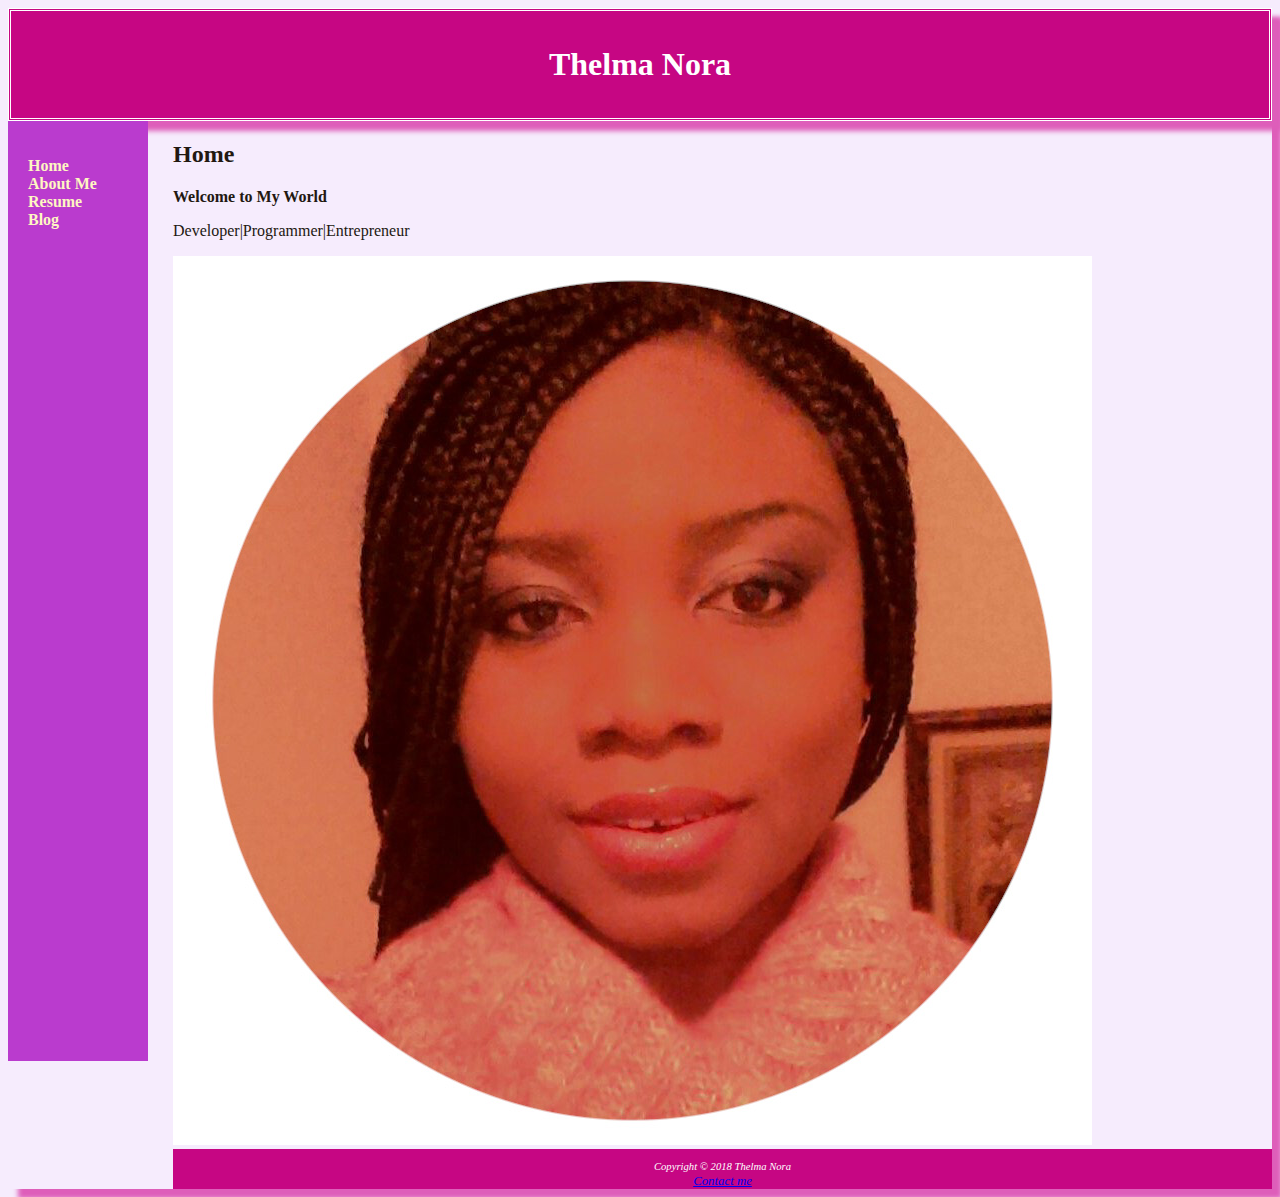
<file: Index.html>
<!DOCTYPE html>
<html lang="en">
	<head>
		<title>Thelma's Portfolio</title>
			<meta charset="UTF-8">
			<meta name="description" content="homepage">
			<meta name="keywords" content="entrepreneur,programmer,developer,Thelma,Nora">
			<meta name="author" content="Thelma Nora">
			<meta name="viewport" content="width=device-width, initial-scale=1.0">
			<link rel="stylesheet" href="nora_portfolio.css">
			<!--[if lt IE 9]>
			<script src="https://oss.maxcdn.com/libs/html5shiv/3.7.0/html5shiv.js"></script>
			<![endif]-->
	</head>
	<body>
		
			<header>
			  <h1 style="text-align:center;"> Thelma Nora</h1>
			</header>
				<nav>
				<ul>
					<li><a href="Index.html">Home</a> </li> 
					<li><a href="Aboutme.html">About Me</a> </li>   
					<li><a href="Resume.html">Resume</a></li> 
					<li><a href="Blog.html">Blog</a></li>			
				</ul>
				</nav>		
				
			<article>	
				<h2>Home</h2>	
				<p><strong>Welcome to My World</strong></p>
				<p > Developer|Programmer|Entrepreneur </p>
				<img src ="img_tee4.jpg" alt= "Thelma" style= "max-width: 100%; height:auto;">
				
										
			</article>

			<footer>
				<small><i> Copyright &copy; 2018 Thelma Nora</i></small>
				<br>
				<a href= "mailto:thelmanor@gmail.com">Contact me</a>
			</footer>
	
	</body>
</html>
</file>
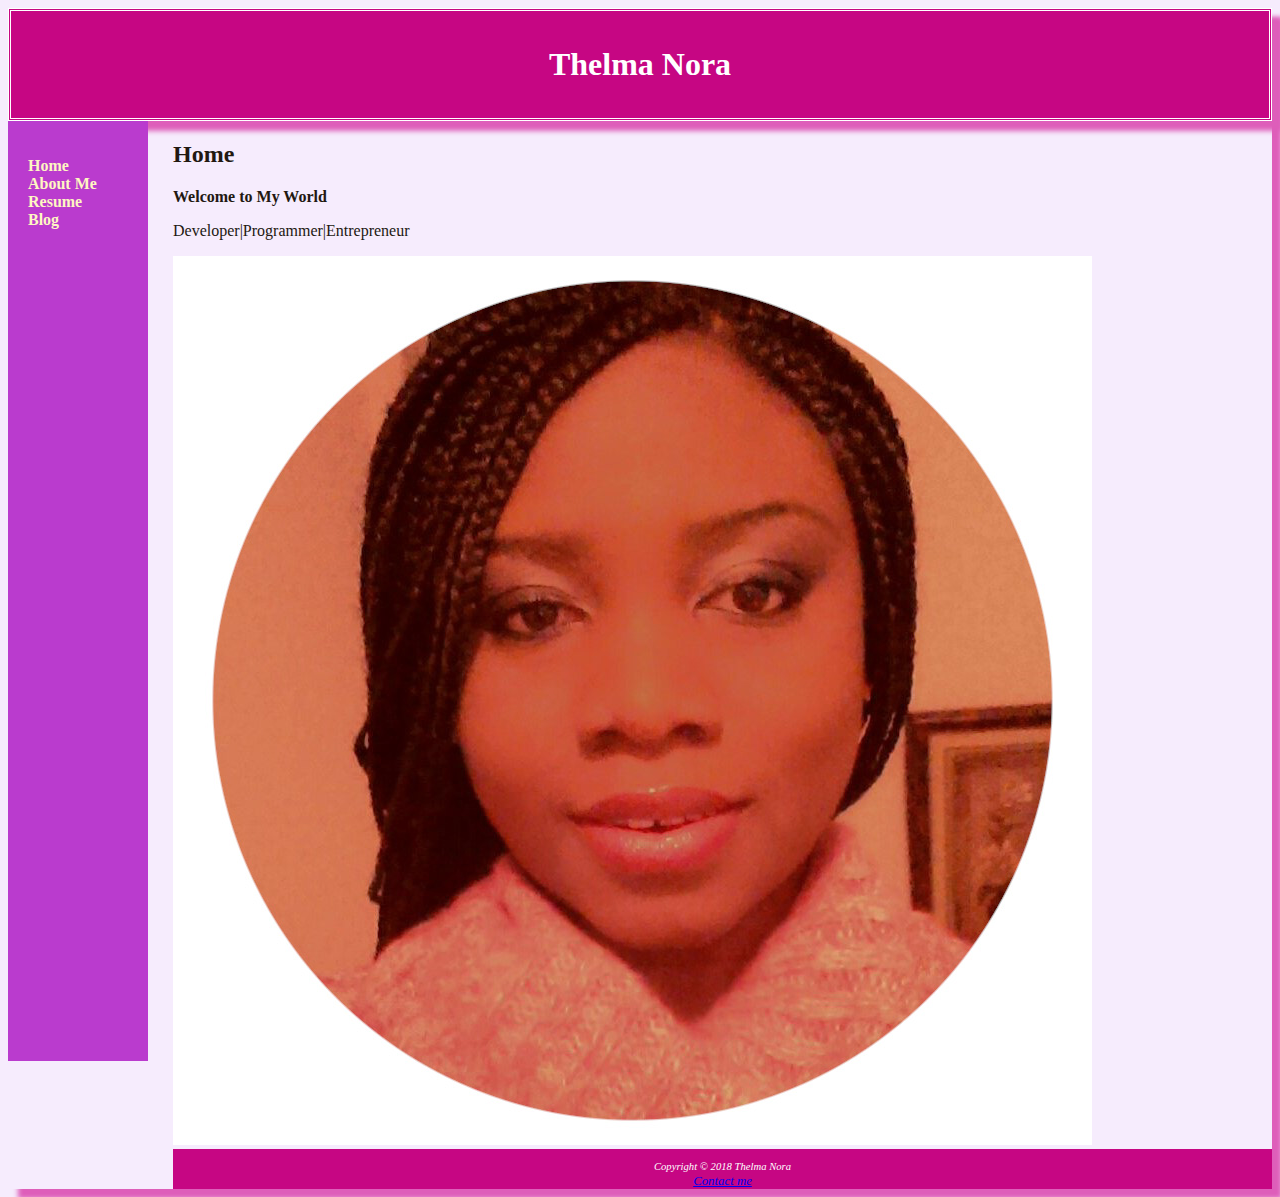
<file: index.html>
<!DOCTYPE html>
<html lang="en">
	<head>
		<title>Thelma's Portfolio</title>
			<meta charset="UTF-8">
			<meta name="description" content="homepage">
			<meta name="keywords" content="entrepreneur,programmer,developer,Thelma,Nora">
			<meta name="author" content="Thelma Nora">
			<meta name="viewport" content="width=device-width, initial-scale=1.0">
			<link rel="stylesheet" href="nora_portfolio.css">
			<!--[if lt IE 9]>
			<script src="https://oss.maxcdn.com/libs/html5shiv/3.7.0/html5shiv.js"></script>
			<![endif]-->
	</head>
	<body>
		
			<header>
			  <h1 style="text-align:center;"> Thelma Nora</h1>
			</header>
				<nav>
				<ul>
					<li><a href="Index.html">Home</a> </li> 
					<li><a href="Aboutme.html">About Me</a> </li>   
					<li><a href="Resume.html">Resume</a></li> 
					<li><a href="Blog.html">Blog</a></li>			
				</ul>
				</nav>		
				
			<article>	
				<h2>Home</h2>	
				<p><strong>Welcome to My World</strong></p>
				<p > Developer|Programmer|Entrepreneur </p>
				<img src ="img_tee4.jpg" alt= "Thelma" style= "max-width: 100%; height:auto;">
				
										
			</article>

			<footer>
				<small><i> Copyright &copy; 2018 Thelma Nora</i></small>
				<br>
				<a href= "mailto:thelmanor@gmail.com">Contact me</a>
			</footer>
	
	</body>
</html>
</file>
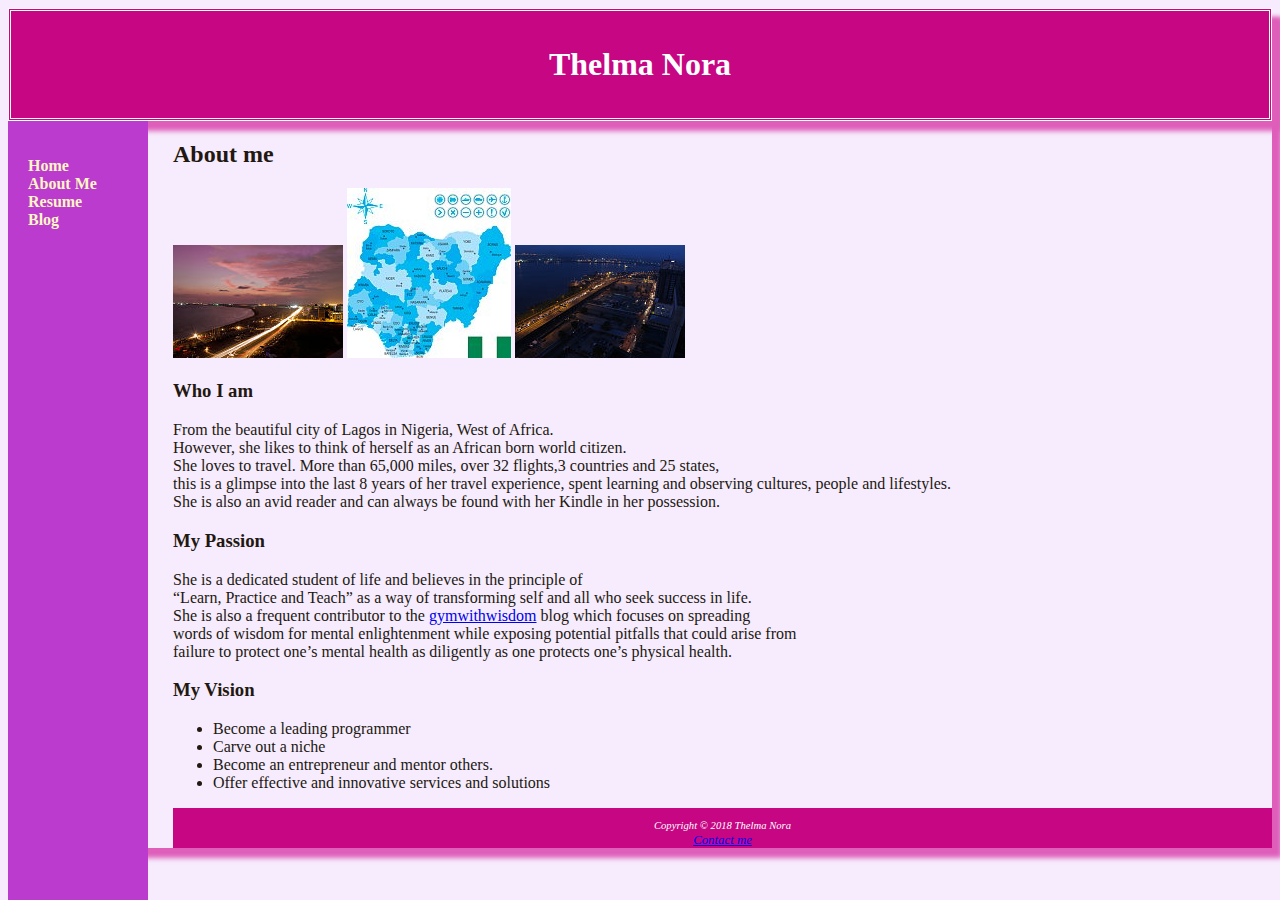
<file: Aboutme.html>
<!DOCTYPE html>
<html lang="en">
	<head>
		<title>Thelma's Portfolio</title>
			<meta charset="UTF-8">
			<meta name="description" content="homepage">
			<meta name="keywords" content="entrepreneur,programmer,developer,Thelma,Nora">
			<meta name="author" content="Thelma Nora">
			<meta name="viewport" content="width=device-width, initial-scale=1.0">
			<link rel="stylesheet" href="nora_portfolio.css">
			<!--[if lt IE 9]>
			<script src="https://oss.maxcdn.com/libs/html5shiv/3.7.0/html5shiv.js"></script>
			<![endif]-->
	</head>
	<body>
		<header>
		  <h1 style="text-align:center;"> Thelma Nora</h1>
		</header>
			<nav>
			<ul>
                <li><a href="Index.html">Home</a> </li> 
				<li><a href="Aboutme.html">About Me</a> </li>   
				<li><a href="Resume.html">Resume</a></li> 
				<li><a href="Blog.html">Blog</a></li>			
			</ul>
			</nav>		
			
		<article>
<h2> About me</h2>		
		<img src="img_lagos1.jpg" alt="lagos1" style="max-width:100%;height:auto;">
		<img src= "img_map.jpg" alt= "map" style="max-width:100%;height:auto;">
		<img src= "img_lagos2.jpg" alt= "lagos2" style="max-width:100%;height:auto;">


			<h3>Who I am</h3>
			<p>
			From the beautiful city of Lagos in Nigeria, West of Africa.<br> 
			However, she likes to think of herself as an African born world citizen. <br>
			She loves to travel. More than 65,000 miles, over 32 flights,3 countries and 25 states, <br>
			this is a glimpse into the last 8 years of her travel experience, spent learning and observing cultures, people and lifestyles.<br>
			She is also an avid reader and can always be found with her Kindle in her possession.
			</p>
			
			<h3>My Passion</h3>
			<p>She is a dedicated student of life and believes in the principle of <br>
			“Learn, Practice and Teach” as a way of transforming self and all who seek success in life.<br>
			She is also a frequent contributor to the <a href= "https://thelmanor.wixsite.com/gymwithwisdom" target= "_blank"> gymwithwisdom</a> blog which focuses on spreading <br>
			words of wisdom for mental enlightenment while exposing potential pitfalls that could arise from <br>
			failure to protect one’s mental health as diligently as one protects one’s physical health.</p>
			
			<h3>My Vision</h3>
				<ul>
					<li>Become a leading programmer</li>
					<li>Carve out a niche</li>
					<li>Become an entrepreneur and mentor others. </li>
					<li>Offer effective and innovative services and solutions </li>
				</ul>
			
		</article>

		<footer>
			<small><i> Copyright &copy; 2018 Thelma Nora</i></small>
			<br>
			<a href= "mailto:thelmanor@gmail.com">Contact me</a>
		</footer>
	</body>
</html>
</file>
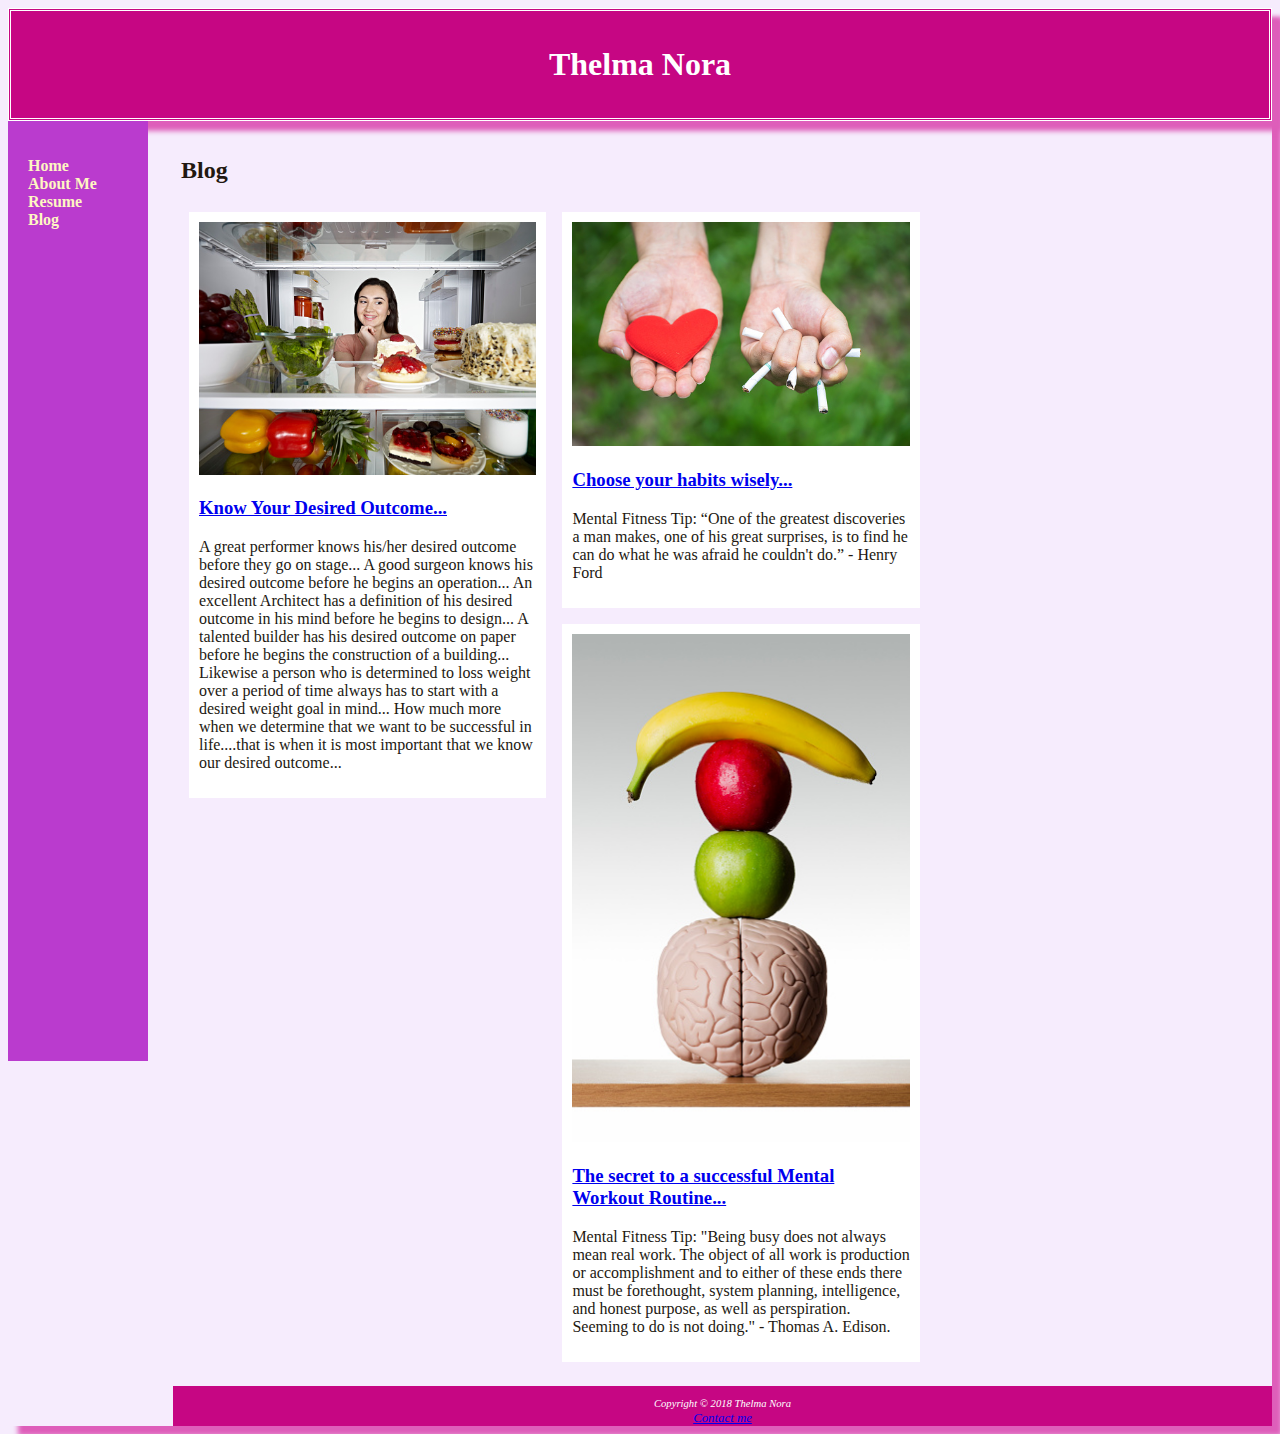
<file: Blog.html>
<!DOCTYPE html>
<html lang="en">
	<head>
		<title>Thelma's Portfolio</title>
			<meta charset="UTF-8">
			<meta name="description" content="homepage">
			<meta name="keywords" content="entrepreneur,programmer,developer,Thelma,Nora">
			<meta name="author" content="Thelma Nora">
			<meta name="viewport" content="width=device-width, initial-scale=1.0">
			<link rel="stylesheet" href="nora_portfolio.css">
			<!--[if lt IE 9]>
			<script src="https://oss.maxcdn.com/libs/html5shiv/3.7.0/html5shiv.js"></script>
			<![endif]-->
	</head>
	<body>
		<header>
		  <h1 style="text-align:center;"> Thelma Nora</h1>
		</header>
			<nav>
			<ul>
                <li><a href="Index.html">Home</a> </li> 
				<li><a href="Aboutme.html">About Me</a> </li>   
				<li><a href="Resume.html">Resume</a></li> 
				<li><a href="Blog.html">Blog</a></li>			
			</ul>
			</nav>	
			
			<div class="row">
			<h2> Blog</h2>
				  <div class="column">
					<div class="content">
					  <img src="desired_outcome.jpg" alt="desiredoutcome" style="width:100%;height: auto">
					  <h3><a href= "https://thelmanor.wixsite.com/gymwithwisdom/feed/know-your-desired-outcome" target="_blank">
									Know Your Desired Outcome...</a></h3>
							<p> A great performer knows his/her desired outcome before they go on stage... 
							A good surgeon knows his desired outcome before he begins an operation...			 
							An excellent Architect has a definition of his desired outcome in his mind before he begins to design...			 
							A talented builder has his desired outcome on paper before he begins the construction of a building...			 
							Likewise a person who is determined to loss weight over a period of time always has to start with a desired weight goal in mind...			 
							How much more when we determine that we want to be successful in life....that is when it is most important that we know our desired outcome...</p>
					</div>
				  </div>
				  <div class="column">
					<div class="content">
					  <img src="habits1.jpg" alt="habits1" style="width:100%; height:auto">
					  <h3><a href="https://thelmanor.wixsite.com/gymwithwisdom/feed/choose-your-habits-wisely" target="_blank">Choose your habits wisely...</a></h3>
							<p>Mental Fitness Tip:  
							“One of the greatest discoveries a man makes,
							 one of his great surprises, is to find he can do
							 what he was afraid he couldn't do.” 
							  - Henry Ford </p>
					</div>
				  </div>
				  <div class="column">
					<div class="content">
					  <img src="mental_diet.jpg" alt="mentalfitness" style="width:100%; height: auto">
					  <h3><a href= "https://thelmanor.wixsite.com/gymwithwisdom/feed/the-secret-to-a-successful-mental-workout-routine" target="_blank">The secret to a successful Mental Workout Routine...</a></h3>
						  <p>Mental Fitness Tip: "Being busy does not always mean real work. 
						  The object of all work is production or accomplishment and to either
						  of these ends there must be forethought, system planning, intelligence,
						  and honest purpose, as well as perspiration. Seeming to do is not doing."
						  - Thomas A. Edison.</p>
					</div>
				  </div>
				  </div>
					

		<footer>
			<small><i> Copyright &copy; 2018 Thelma Nora</i></small>
			<br>
			<a href= "mailto:thelmanor@gmail.com">Contact me</a>
		</footer>
	</body>
</html>
</file>
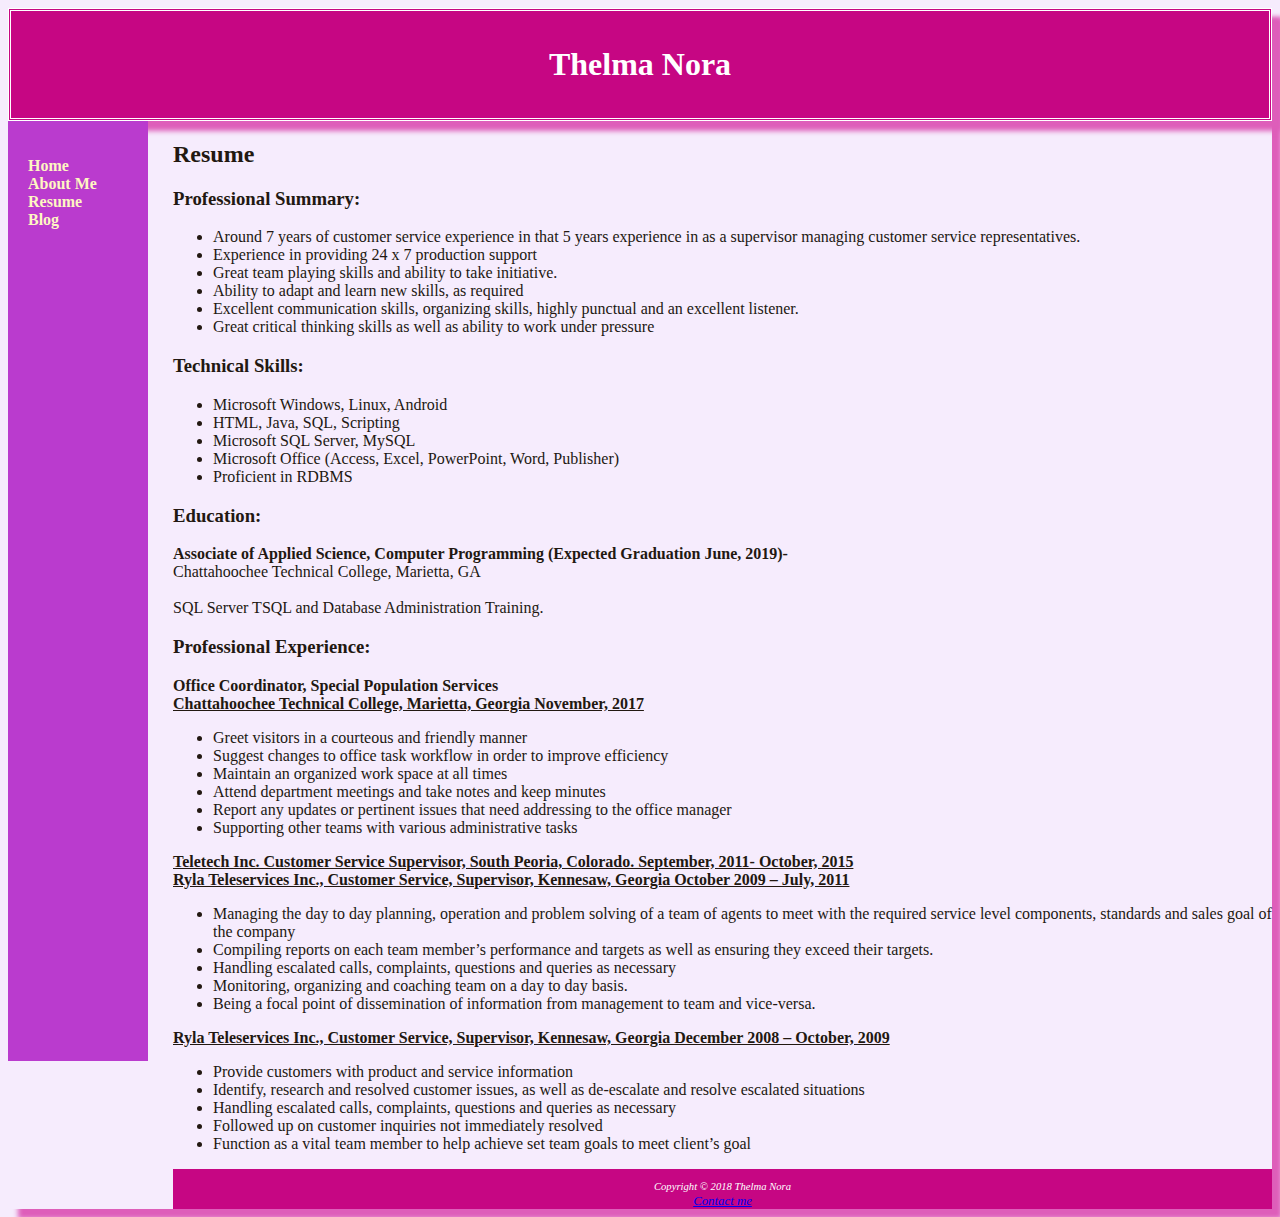
<file: Resume.html>
<!DOCTYPE html>
<html lang="en">
	<head>
		<title>Thelma's Portfolio</title>
			<meta charset="UTF-8">
			<meta name="description" content="homepage">
			<meta name="keywords" content="entrepreneur,programmer,developer,Thelma,Nora">
			<meta name="author" content="Thelma Nora">
			<meta name="viewport" content="width=device-width, initial-scale=1.0">
			<link rel="stylesheet" href="nora_portfolio.css">
			<!--[if lt IE 9]>
			<script src="https://oss.maxcdn.com/libs/html5shiv/3.7.0/html5shiv.js"></script>
			<![endif]-->
	</head>
	<body>
		<header>
		  <h1 style="text-align:center;"> Thelma Nora</h1>
		</header>
			<nav>
			<ul>
                <li><a href="Index.html">Home</a> </li> 
				<li><a href="Aboutme.html">About Me</a> </li>   
				<li><a href="Resume.html">Resume</a> </li> 
				<li><a href="Blog.html">Blog</a> </li>			
			</ul>
			</nav>		
			
		<article>
			<h2>Resume</h2>		
				<h3>Professional Summary:</h3>
				<ul>
					<li> Around 7 years of customer service experience in that 5 years experience in as a supervisor managing customer service representatives. </li>
					<li> Experience in providing 24 x 7 production support </li>
					<li> Great team playing skills and ability to take initiative.</li>
					<li> Ability to adapt and learn new skills, as required </li>
					<li> Excellent communication skills, organizing skills, highly punctual and an excellent listener. </li>
					<li> Great critical thinking skills as well as ability to work under pressure</li>
				</ul>			

				<h3>Technical Skills:</h3>
					<ul>
						<li> Microsoft Windows, Linux, Android </li>
						<li> HTML, Java, SQL, Scripting </li>
						<li> Microsoft SQL Server, MySQL </li>
						<li> Microsoft Office (Access, Excel, PowerPoint, Word, Publisher) </li>
						<li> Proficient in  RDBMS </li>
					</ul>
				<h3>Education:</h3>
					<p> <strong> Associate of Applied Science, Computer Programming (Expected Graduation June, 2019)-</strong> <br>
					Chattahoochee Technical College, Marietta, GA
					<br>
					<br>
						SQL Server TSQL and Database Administration Training.
					</p>
					
				<h3> Professional Experience: </h3>

					<div>
					<strong>Office Coordinator, Special Population Services</strong> <br>
					<strong> <ins>Chattahoochee Technical College, Marietta, Georgia November, 2017</ins> </strong>
						<ul>
							<li> Greet visitors in a courteous and friendly manner</li>
							<li> Suggest changes to office task workflow in order to improve efficiency </li>
							<li> Maintain an organized work space at all times </li>
							<li> Attend department meetings and take notes and keep minutes</li>
							<li> Report any updates or pertinent issues that need addressing to the office manager</li>
							<li> Supporting other teams with various administrative tasks</li>
						</ul>
					</div>
					<div>
					<strong><ins>Teletech Inc. Customer Service Supervisor, South Peoria, Colorado. September, 2011- October, 2015</ins> </strong> <br>
					<strong> <ins>Ryla Teleservices Inc., Customer Service, Supervisor, Kennesaw, Georgia October 2009 – July, 2011</ins> </strong>
						<ul>
							<li> Managing the day to day planning, operation and problem solving of a team of agents to meet with the required service level components, standards and sales goal of the company </li>
							<li>Compiling reports on each team member’s performance and targets as well as ensuring they exceed their targets. </li>
							<li> Handling escalated calls, complaints, questions and queries as necessary </li>
							<li> Monitoring, organizing and coaching team on a day to day basis. </li>
							<li> Being a focal point of dissemination of information from management to team and vice-versa.</li>
						</ul>
					</div>
					<div>
	
					<strong> <ins>Ryla Teleservices Inc., Customer Service, Supervisor, Kennesaw, Georgia December 2008 – October, 2009</ins> </strong>
					<ul>
						<li> Provide customers with product and service information </li>
						<li> Identify, research and resolved customer issues, as well as de-escalate and resolve escalated situations</li>
						<li> Handling escalated calls, complaints, questions and queries as necessary </li>
						<li> Followed up on customer inquiries not immediately resolved </li>
						<li> Function as a vital team member to help achieve set team goals to meet client’s goal</li>
					</ul>
					</div>
		</article>

		<footer>
			<small><i> Copyright &copy; 2018 Thelma Nora</i></small>
			<br>
			<a href= "mailto:thelmanor@gmail.com">Contact me</a>
		</footer>
	</body>
</html>
</file>
<file: nora_portfolio.css>
body{
	background-color:#f6ecfd;
	box-shadow: 10px 10px 5px #de5eba;
	color:#221811;
	font-family:Georgia;    
}

header{
	background-color:#c60683;
	border-top:2px;
	border-top-color:#fff;
	border-style:double;
	border-width: medium;
	box-shadow: 10px 10px 5px #de5eba;
	color:#fff;
	line-height: 400%;
	text-align: center;
}
nav  {
	float: left;
	width: 100px;
	font-weight: bold;
	height:100%;
	position: fixed;
	padding: 20px;
	display: block;
	background-color:#ba3bce;
    }
   
nav ul a {
    text-decoration: none;}
nav a:link { color:#FEF6C2;  }
nav a:visited { color: #fff; }
nav a:hover { color: #f6ecfd;}
nav ul { list-style-type: none; padding-left: 0; }
article {
	
    margin-left: 165px;
	margin-right: auto;
	}	
footer{
	text-align: center;
	background-color:#c60683;
	font-size: .80em;
	font-style: italic;
	color:#fff;
	margin-left:165px;
	padding-top:10px;
	clear: both;
}
#layout{
	margin-left: auto;
	margin-right: auto;
	width: 80%;
	background-color:#ba3bce;
	min-width:900px;
	max-width:1280px;
	box-shadow: 10px 10px 5px grey;
	
}
.row {
    margin: 8px -16px;
	margin-left: 165px;
	margin-right: auto;
}

.row,
.row > .column {
    padding: 8px;
}
.column {
    float: left;
    width: 33%;
}
.row:after {
    content: "";
    display: table;
    clear: both;
}


.content {
    background-color: white;
    padding: 10px;
}
@media (max-width: 900px) {
    .column {
        width: 50%;
    }
}
</file>
